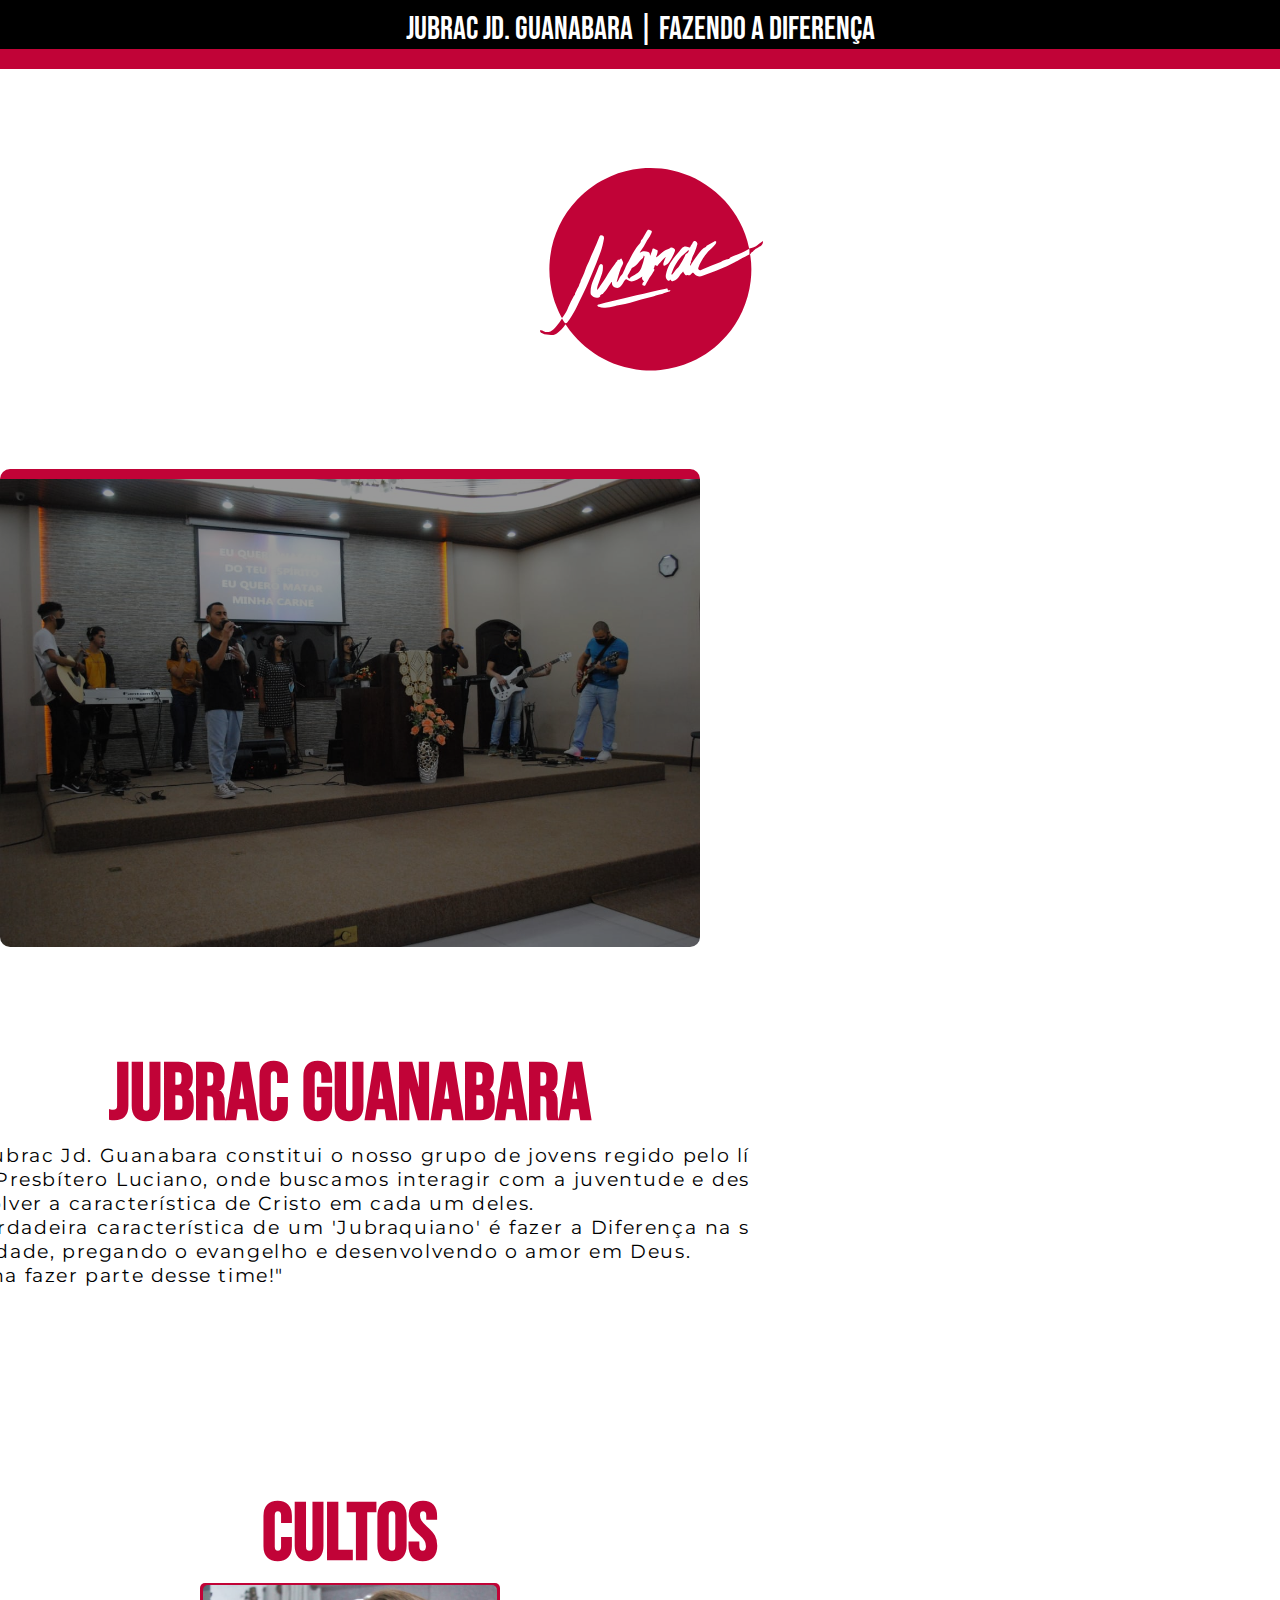
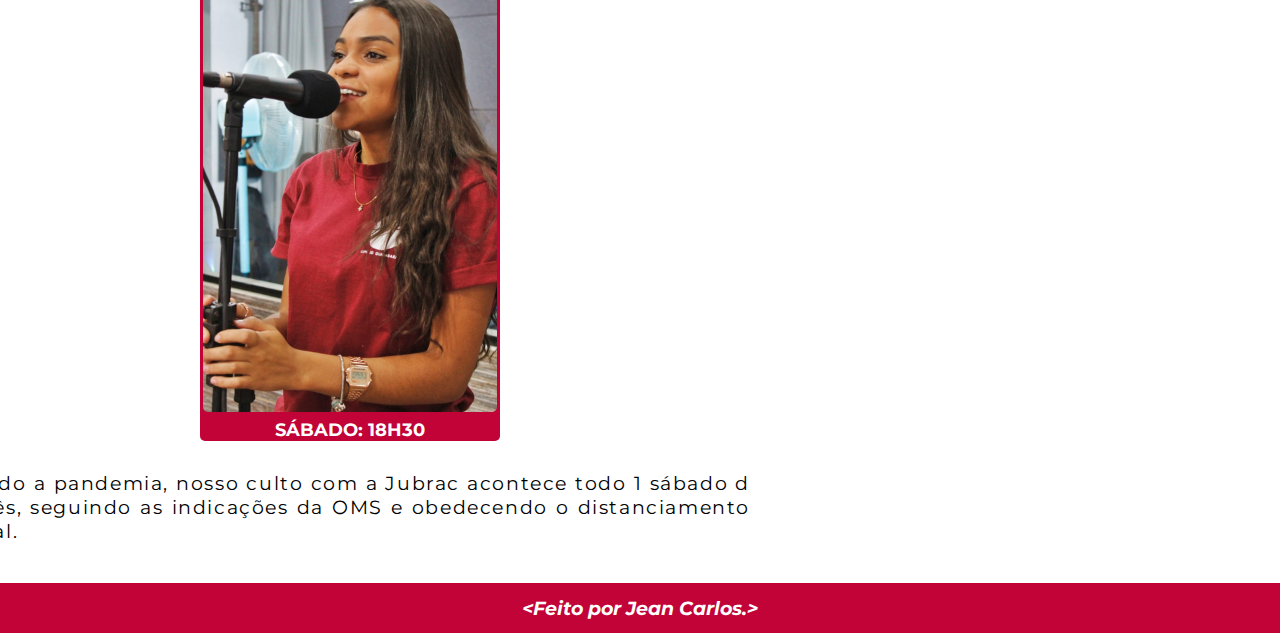
<file: site-exercicio/jubrac.html>
<!DOCTYPE html>
<html lang="pt-br">

<head>
    <meta charset="UTF-8">
    <meta http-equiv="X-UA-Compatible" content="IE=edge">
    <meta name="viewport" content="width=device-width, initial-scale=1.0">
    <title>Jubrac</title>

    <link rel="shortcut icon" href="img/jubrac-ai-svg.svg">
    <link rel="stylesheet" href="css/jubrac.css">
    <link href="https://cdn.jsdelivr.net/npm/bootstrap@5.1.0/dist/css/bootstrap.min.css" rel="stylesheet"
        integrity="sha384-KyZXEAg3QhqLMpG8r+8fhAXLRk2vvoC2f3B09zVXn8CA5QIVfZOJ3BCsw2P0p/We" crossorigin="anonymous">
    <script src="https://cdn.jsdelivr.net/npm/bootstrap@5.1.0/dist/js/bootstrap.bundle.min.js"
        integrity="sha384-U1DAWAznBHeqEIlVSCgzq+c9gqGAJn5c/t99JyeKa9xxaYpSvHU5awsuZVVFIhvj"
        crossorigin="anonymous"></script>
    <script src="https://cdn.jsdelivr.net/npm/@popperjs/core@2.9.3/dist/umd/popper.min.js"
        integrity="sha384-eMNCOe7tC1doHpGoWe/6oMVemdAVTMs2xqW4mwXrXsW0L84Iytr2wi5v2QjrP/xp"
        crossorigin="anonymous"></script>
    <script src="https://cdn.jsdelivr.net/npm/bootstrap@5.1.0/dist/js/bootstrap.min.js"
        integrity="sha384-cn7l7gDp0eyniUwwAZgrzD06kc/tftFf19TOAs2zVinnD/C7E91j9yyk5//jjpt/"
        crossorigin="anonymous"></script>
    <script src="https://code.jquery.com/jquery-3.6.0.min.js"></script>

    <!--Fonte-->
    <link rel="preconnect" href="https://fonts.googleapis.com">
    <link rel="preconnect" href="https://fonts.gstatic.com" crossorigin>
    <link
        href="https://fonts.googleapis.com/css2?family=Montserrat:ital,wght@0,300;0,400;0,500;0,600;0,700;1,300;1,400;1,500;1,600;1,700&display=swap"
        rel="stylesheet">
    <link href="https://fonts.googleapis.com/css2?family=Bebas+Neue&display=swap" rel="stylesheet">

</head>

<body>

    <header class="header-color container-fluid">
        <div class="frase">
            <p>Jubrac Jd. Guanabara | Fazendo a Diferença</p>
        </div>
        </h>
    </header>
    <div class="faixa-preta"></div>
    <section class="container">
        <div class="logo">
            <img class="jubrac" src="img/jubrac-ai-svg.svg" alt="Logo Jubrac">
        </div>
    </section>

    <main class="container">
        <div class="faixa-vinho"></div>
        <section class="history">
            <div class="img-descrition">
                <img class="img-jubrac" src="img/img-jubrac2.jpeg" alt="">
                <h1 class="jubrac">Jubrac Guanabara</h1>
            </div>

            <p class="description">"A Jubrac Jd. Guanabara constitui o nosso
                grupo de jovens regido pelo líder Presbítero Luciano,
                onde buscamos interagir com a juventude e
                desenvolver a característica de Cristo em cada um
                deles.
                <br>
                A verdadeira característica de um 'Jubraquiano' é fazer a Diferença
                na sociedade, pregando o evangelho e desenvolvendo o amor em Deus.
                <br> Venha fazer parte desse time!"
            </p>
        </section>

        <section class="culto">
            <h1>Cultos</h1>
            <div class="culto-img m-3">
                <img class="img-culto" src="img/img-cultos.jpeg" alt="">
                <h4 class="horario">Sábado: 18h30</h4>
            </div>
            <p class="description left">
                Devido a pandemia,
                nosso culto com a Jubrac acontece todo 1 sábado do mês, seguindo as indicações da OMS e obedecendo o
                distanciamento social.
            </p>
        </section>


    </main>

    <footer>
        &ltFeito por Jean Carlos.&gt
    </footer>

    <script type="text/javascript" src="js/script-jubrac.js"></script>
</body>
</html>
</file>
<file: site-exercicio/css/jubrac.css>
* {
    margin: 0;
    padding: 0;
    box-sizing: border-box;
    text-decoration: none !important;
}

body {
    background-color: rgb(255, 255, 255)!important;
    font-family: 'Montserrat' !important;
}

a {
    color: rgb(193,3,55) !important;
}

h1 {
    margin-top: 100px;

    color: rgb(193,3,55);
    font-family: 'Bebas Neue';
    text-transform: uppercase;
    font-size: 5rem !important;

    display: flex;
    justify-content: center;
    align-items: center;
    word-break: break-all;
}

/*==== Header ====*/
header {
    display: flex;
    align-items: center;
    justify-content: center !important;
    width: 100% !important;

}

.header-color {
    background-color: rgb(0, 0, 0) !important;
    width: 100% !important;
}

.frase {
    padding-top: 10px;
    color: rgb(255, 255, 255);
    margin-bottom: 0;

    font-size: 2rem;
    font-family: 'Bebas Neue';


}



.logo {
    display: flex;
    justify-content: center;
    height: 400px;

    transform: translate(10px, 10px);
    animation: move 2s infinite alternate ease-in-out;
    position: relative;
}

.faixa-preta {
    background-color: rgb(193,3,55);
    width: 100%;
    height: 20px;
}

/*===== Main =====*/

main {
    width: 700px;
}

.img-jubrac {
    width: 100%;
    height: 100%;
    display: flex;
    margin-bottom: 20px;
    filter: brightness(0.6);

    border-radius: 0 0 10px 10px;
}

.faixa-vinho {
    display: flex;
    justify-content: center;
    align-items: center;

    color: transparent;
    background-color: rgb(193,3,55);

    height: 10px;
    border-radius: 10px 10px 0 0 ;
}

.description {
    display: flex;
    width: 800px;
    justify-content: center;
    align-items: center;

    font-size: 1.2rem;
    font-weight: 400;
    text-align: justify;
    letter-spacing: 0.1rem;
    word-break: break-all;

}

.history {
    margin-bottom: 20px !important;
    display: flex;
    flex-direction: column;
    justify-content: center;
    align-items: center;
}

/*==== Cultos ====*/

.culto {
    display: flex;
    flex-direction: column;
    margin-top: 100px !important;
    align-items: center;
}

.culto-img {
    width: 300px;
    height: 100%;
    display: flex;
    justify-content: center;   
    flex-direction: column;
    align-items: center;

    background-color: rgb(193,3,55);
    padding-top: 2px;

    border-radius: 5px;
    transition: 0.3s;
}

.img-culto {
    width: 98%;
    margin-bottom: 7px;
    border-radius: 5px;
}

.horario {
    color: rgb(255, 255, 255);
    font-size: 18px;

    text-transform: uppercase;
}

.left {
    width: 800px;
    margin-top: 30px;
}

footer {
    display: flex;
    justify-content: center;
    height: 50px;
    margin-top: 40px;
    align-items: center;

    background-color: rgb(193,3,55);
    color: white;

    font-weight: bold;
    font-size: 1.2rem;
    font-style: italic;
}

@keyframes move {
    from {
        transform: translate(-1%, -1%) rotate(-1deg);
    }
}
</file>
